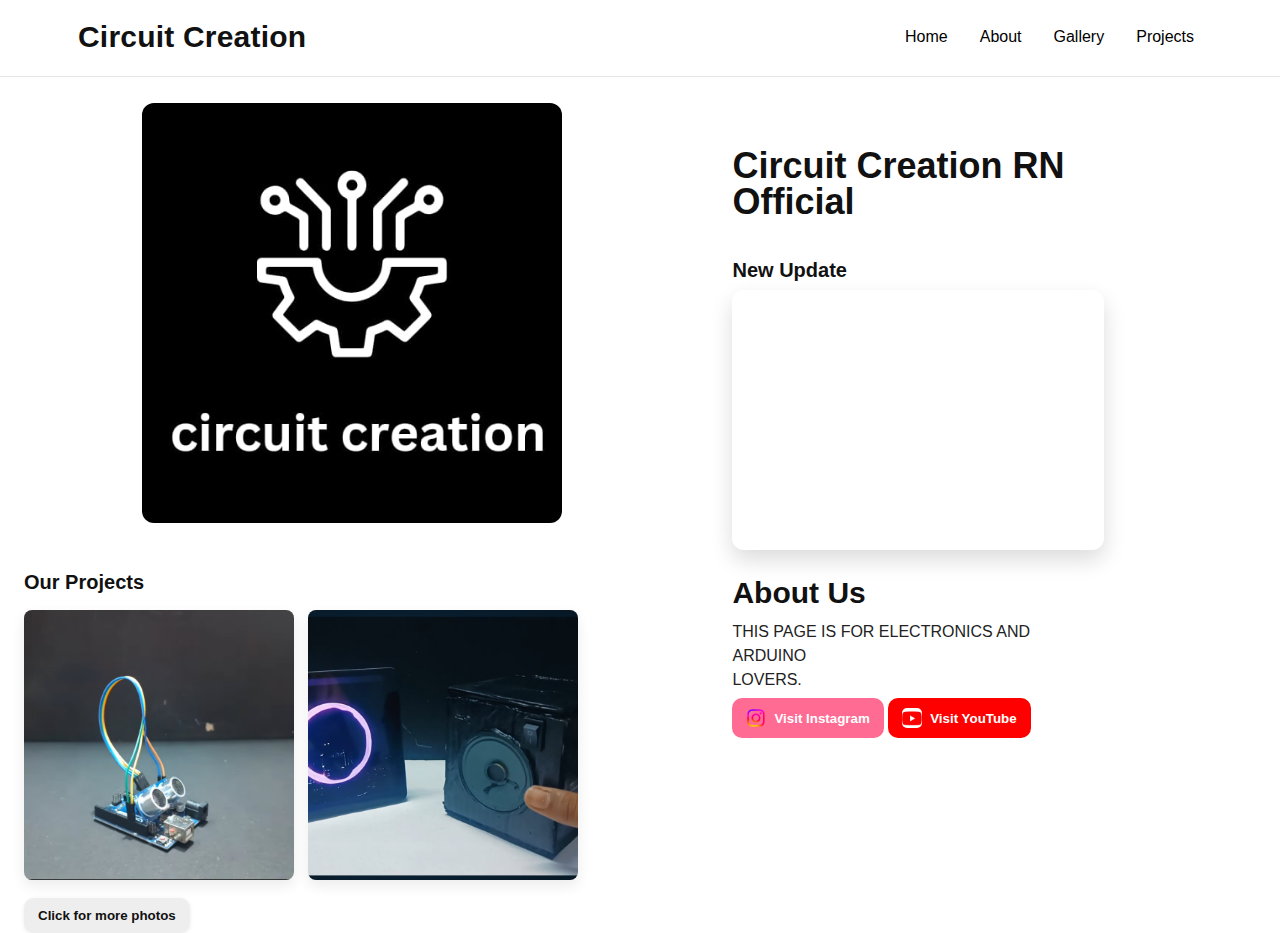
<file: index.html>
<!DOCTYPE html>
<html lang="en">
<head> 
    <!-- Basic SEO -->
    <meta name="title" content="Circuit Creation - Electronic Circuits & Projects">
    <meta name="description" content="Circuit Creation is a channel that you can learn electronic circuits, Arduino projects. ">
    <meta name="keywords" content="electronics, circuits, custom circuits, arduino projects, esp32">
    <meta name="robots" content="index, follow">
    <meta name="language" content="English">

<!-- Open Graph (Facebook, WhatsApp, Instagram preview) -->
    <meta property="og:title" content="Circuit Creation - Electronic Circuits & Projects">
    <meta property="og:description" content="High quality locally-made electronic circuits and projects.">
    <meta property="og:type" content="website">
    <meta property="og:url" content="https://nihil-art.github.io/Circuit-Creation-RN/">
    <meta property="og:image" content="https://nihil-art.github.io/Circuit-Creation-RN/assets/images/logo/logo.png">

<!-- Twitter Card -->
    <meta name="twitter:card" content="summary_large_image">
    <meta name="twitter:title" content="Circuit Creation - Electronic Circuits & Projects">
    <meta name="twitter:description" content="Custom-made electronic circuits and hardware projects.">
    <meta name="twitter:image" content="https://nihil-art.github.io/Circuit-Creation-RN/assets/images/logo/logo.png">

    <meta charset="UTF-8">
    <meta name="viewport" content="width=device-width, initial-scale=1.0, shrink-to-fit=no">
    <title>Circuit Creation| next-official</title>
    <link rel="stylesheet" href="assets/css/circuit.css" type="text/css">
    <link rel="icon" type="image/png" href="favicon.png">

</head>
<body>
    <div class="container">
        <div class="right">
                <a class="local" href="index.html">Circuit Creation</a>
        </div>
        <div class="left">
                <table>
                    <tr>
                        <td><button class="home">Home</button></td>
                        <td><a href="assets/circuit-about.html"><button class="home">About</button></a></td>
                        <td><a href="assets/circuit-gallery.html"><button class="home" >Gallery</button></a></td>
                        <td><a href="assets/circuit-projects.html"><button class="home">Projects</button></a></td>
                    </tr>
                </table>
        </div>
    </div>
    <hr>
    <div class="body">
        <div class="left-section">
            <img class="image" src="assets/logo/Logo.jpg" >
            <br>
            <p class="para5" id="para6">Our Projects</p>
            <img class="cat" src="assets/imgaes/Circuit.png">
            <img class="cat" id="roll" src="assets/imgaes/Circuit3.png">
        <a href="assets/circuit-gallery.html">
            <button class="see" id="see">Click for more photos</button>
        </a>
        </div>
    </div>
    <div class="right-section">
        <p class="para" id="para11"><br>Circuit Creation RN<br>Official</p>
        <br>
        <p class="para5">New Update</p>
        <iframe class="location"
            src="https://www.youtube.com/embed/sq_553_z3oY?si=m6lhlIDob5rYq-r0" title="YouTube video player" frameborder="0" allow="accelerometer; clipboard-write; encrypted-media; gyroscope; picture-in-picture; web-share" referrerpolicy="strict-origin-when-cross-origin" allowfullscreen>
        </iframe>
        <br>
        <p class="para3">About Us</p>
            <p class="para4"> THIS PAGE IS FOR ELECTRONICS AND ARDUINO <br> LOVERS.<br></p>
            <a href="https://www.instagram.com/circuitcreation_rn/">
                <button class="face"><img class="img-face " src="assets/imgaes/download.png">Visit Instagram</button>
            </a>
            <a href="https://www.youtube.com/@CircuitCreation-RN">
                <button class="you" id="you"><img class="img-face" id="img-you" src="assets/imgaes/InShot_20251114_191952412.jpg">Visit YouTube</button>
            </a>
    </div>
</body>
</html>
</file>
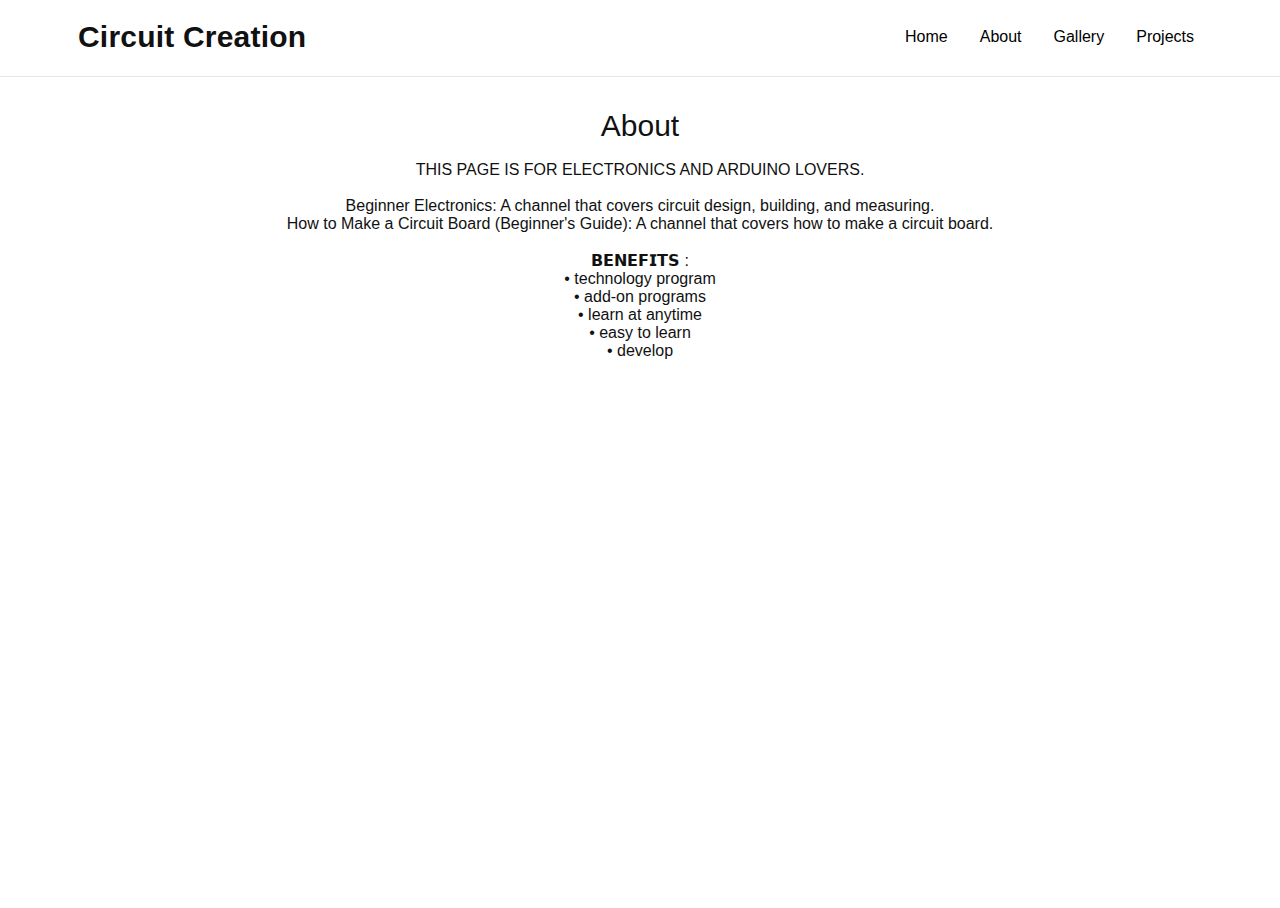
<file: assets/circuit-about.html>
<!DOCTYPE html>
<html lang="en">
<head>
    <meta charset="UTF-8">
    <meta name="viewport" content="width=device-width, initial-scale=1.0">
    <title>Circuit Creation</title>
    <link rel="stylesheet" href="css/circuit.css" type="text/css">
    <meta name="viewport" content="width=device-width, initial-scale=1.0">
</head>
<body>
    <div class="container"> 
        <div class="right">
                <a class="local" href="../index.html">Circuit Creation</a>
        </div>
        <div class="left">
                <table>
                    <tr>
                        <td><a href="../index.html"><button class="home">Home</button></a></td>
                        <td><button class="about">About</button></td>
                        <td><a href="circuit-gallery.html"><button class="gallery" >Gallery</button></a></td>
                        <td><a href="circuit-projects.html"><button class="home">Projects</button></a></td>
                    </tr>
                </table>
        </div>
    </div>
    <hr>
    <div class="about-body">
        <p class="about-para">About</p>
        <br>
        <p class="about-para2">THIS PAGE IS FOR ELECTRONICS AND ARDUINO LOVERS.</p> <br>
        <p class="about-para4" id="about-para4">Beginner Electronics: A channel that covers circuit design, building, and measuring. <br>
            How to Make a Circuit Board (Beginner's Guide): A channel that covers how to make a circuit board.<br> <br>

            𝗕𝗘𝗡𝗘𝗙𝗜𝗧𝗦 : <br>

            • technology program <br>
            • add-on programs <br>
            • learn at anytime <br>
            • easy to learn <br>
            • develop <br>
        </p>
    </div>
</body>
</html>
</file>
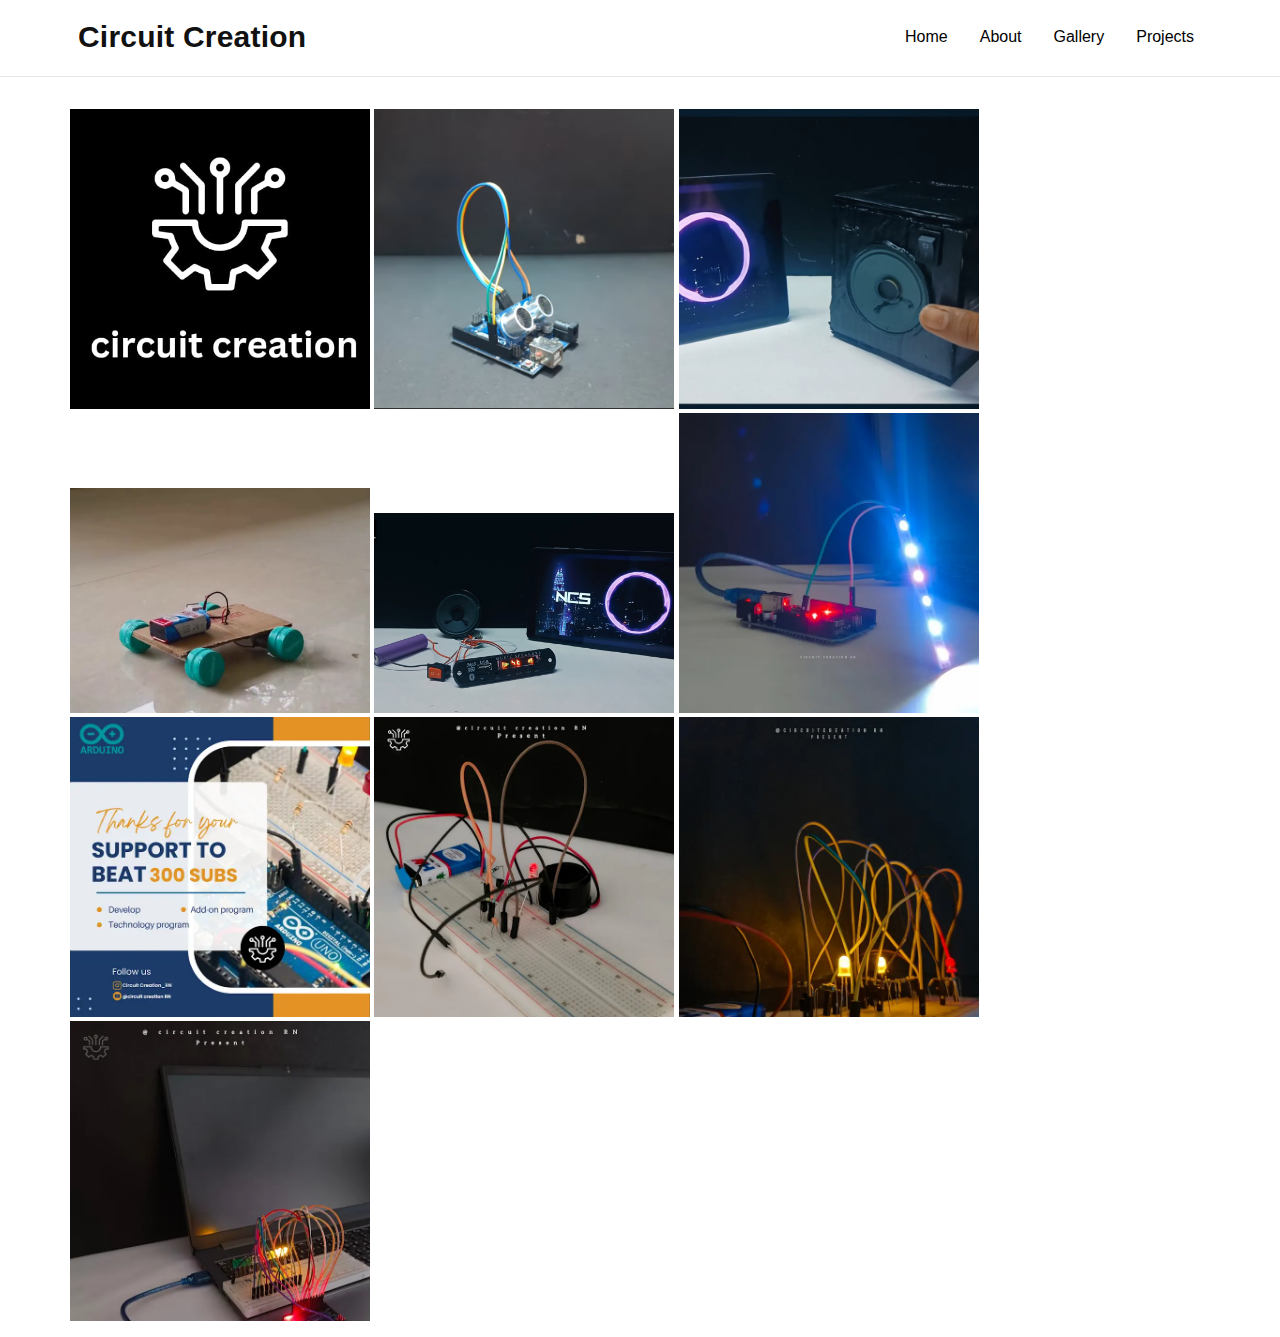
<file: assets/circuit-gallery.html>
<!DOCTYPE html>
<html lang="en">
<head>
    <meta charset="UTF-8">
    <meta name="viewport" content="width=device-width, initial-scale=1.0, shrink-to-fit=no">
    <title>Circuit Creation</title>
    <link rel="stylesheet" href="css/circuit.css" type="text/css">
    
</head>
<body>
    <div class="container">  

        <div class="right">
                <a class="local" href="../index.html">Circuit Creation</a>
        </div>
        <div class="left">
                <table>
                    <tr>
                        <td><a href="../index.html"><button class="home">Home</button></a></td>
                        <td><a href="circuit-about.html"><button class="about">About</button></a></td>
                        <td><button class="gallery" >Gallery</button></td>
                        <td><a href="circuit-projects.html"><button class="home">Projects</button></a></td>
                    </tr>
                </table>
        </div>
    </div>
    <hr>
    <div class="gallery-body">

            <img class="gallery-img2" id="img22" src="logo/Logo.jpg">
            <img class="gallery-img1" id="img22" src="imgaes/Circuit.png">
            <img class="gallery-img1" id="img11" src="imgaes/Circuit3.png" >
            <img class="gallery-img1" id="img11" src="imgaes/Circuit4.png">
            <img class="gallery-img1" id="img12" src="imgaes/Circuit2.png">
            <img src="imgaes/circuit5.webp" class="gallery-img1" id="img12">
            <img src="imgaes/circuit6.webp" class="gallery-img1" id="img12">
            <img src="imgaes/circuit7.webp" class="gallery-img1" id="img12">
            <img src="imgaes/circuit8.webp" class="gallery-img1" id="img12">
            <img src="imgaes/circuit9.webp" class="gallery-img1" id="img12">


    </div>
</body>
</html>
</file>
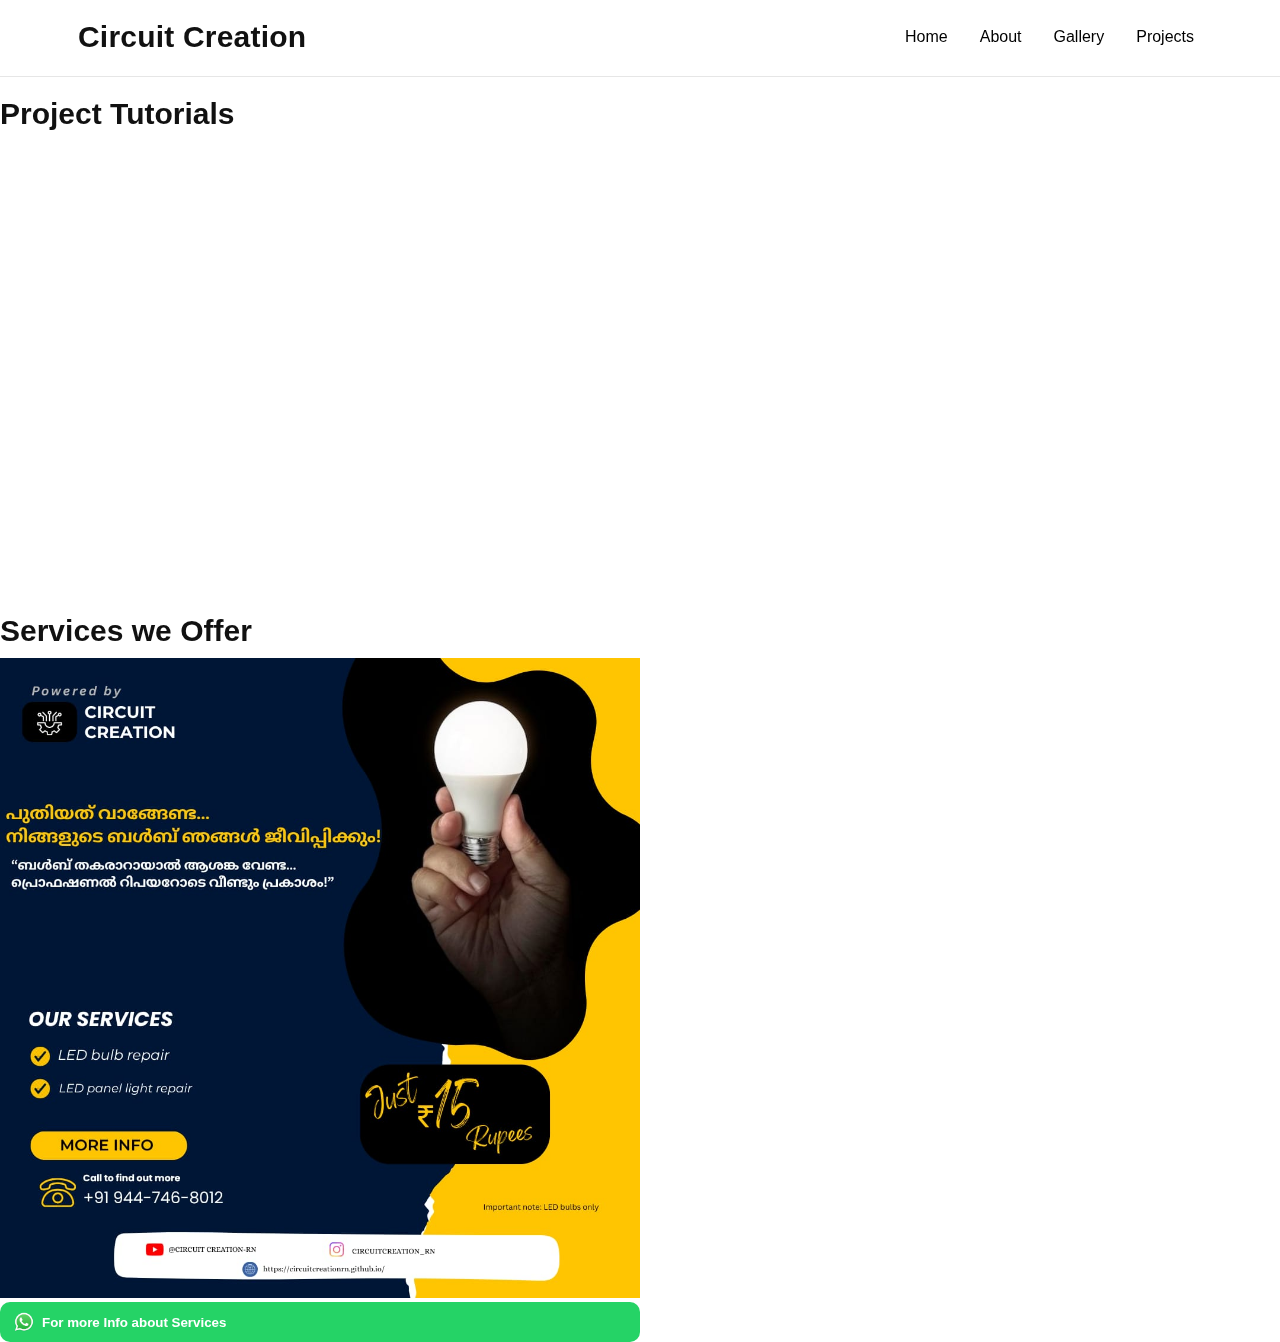
<file: assets/circuit-projects.html>
<!DOCTYPE html>
<html lang="en">
<head>
    <meta charset="UTF-8">
    <meta name="viewport" content="width=device-width, initial-scale=1.0, shrink-to-fit=no">
    <title>Circuit Creation</title>
    <link rel="stylesheet" href="css/circuit.css" type="text/css">
</head>
<body>
    <div class="container"> 
        <div class="right"> 
                <a class="local" href="../index.html">Circuit Creation</a>
        </div>
        <div class="left">
                <table>
                    <tr>
                        <td><a href="../index.html"><button class="home">Home</button></a></td>
                        <td><a href="circuit-about.html"><button class="about">About</button></a></td>
                        <td><a href="circuit-gallery.html"><button class="gallery" >Gallery</button></a></td>
                        <td><button class="home">Projects</button></td>
                    </tr>
                </table>
        </div>
    </div>
    <hr>
    <div class="projects-body">
        <p class="projects-para">Project Tutorials</p>
        <br>
        <iframe class="youframe" src="https://www.youtube.com/embed/sq_553_z3oY?si=kntC08do0N30Ublm" title="YouTube video player" frameborder="0" allow="accelerometer; clipboard-write; encrypted-media; gyroscope; picture-in-picture; web-share" referrerpolicy="strict-origin-when-cross-origin" allowfullscreen></iframe>
        <iframe class="youframe" src="https://www.youtube.com/embed/6AZf3jp3i-I?si=r6351SA_wrwoyW4t" title="YouTube video player" frameborder="0" allow="accelerometer; clipboard-write; encrypted-media; gyroscope; picture-in-picture; web-share" referrerpolicy="strict-origin-when-cross-origin" allowfullscreen></iframe>
        <iframe class="youframe" src="https://www.youtube.com/embed/D1L5O2RY4LA?si=jfm3ak5Dw-tezBpa" title="YouTube video player" frameborder="0" allow="accelerometer; clipboard-write; encrypted-media; gyroscope; picture-in-picture; web-share" referrerpolicy="strict-origin-when-cross-origin" allowfullscreen></iframe>
        <iframe class="youframe" src="https://www.youtube.com/embed/LCil6_LASI4?si=IYOplenEqaVj0Sj7" title="YouTube video player" frameborder="0" allow="accelerometer; clipboard-write; encrypted-media; gyroscope; picture-in-picture; web-share" referrerpolicy="strict-origin-when-cross-origin" allowfullscreen></iframe>
        <iframe class="youframe" src="https://www.youtube.com/embed/zAIW9laBjog?si=X528HhDiKrqfcw5L" title="YouTube video player" frameborder="0" allow="accelerometer; clipboard-write; encrypted-media; gyroscope; picture-in-picture; web-share" referrerpolicy="strict-origin-when-cross-origin" allowfullscreen></iframe>
        <iframe class="youframe" src="https://www.youtube.com/embed/sq_553_z3oY?si=kntC08do0N30Ublm" title="YouTube video player" frameborder="0" allow="accelerometer; clipboard-write; encrypted-media; gyroscope; picture-in-picture; web-share" referrerpolicy="strict-origin-when-cross-origin" allowfullscreen></iframe>
        <p id="project-para2" class="project-para2">Services we Offer</p>
        <img class="service" src="imgaes/IMG-20251116-WA0213.jpg">
        <br>
        <a href="https://wa.me/919447468012" target="_blank">
            <button class="whats"><img class="img-what" src="imgaes/WhatsApp_Logo_1-p_256.webp">For more Info about Services</button>
        </a>
</file>
<file: assets/css/circuit.css>
* { box-sizing: border-box; margin: 0; padding: 0; }
html, body { height: 100%; font-family: "Segoe UI", Roboto, Arial, Sans-serif; background: #fff; color: #111; -webkit-font-smoothing:antialiased; }
a { color: inherit; text-decoration: none; }
button { font-family: inherit; }
 

.container {
  max-width: 1180px;
  margin: 8px auto;
  padding: 12px 20px;
  display: flex;
  align-items: center; 
  justify-content: space-between;
  gap: 12px;
}
.service{
  width: 50%;
  margin-top: 10px;
}
.right {
  flex: 1 1 auto;
}
.left {
  flex: 0 0 auto;
}
.whats{
  width: 50%;
}
.local {
  font-weight: 800;
  font-size: clamp(18px, 2.8vw, 30px);
  letter-spacing: 0.2px;
  text-decoration: none;
  color: #111;
  display: inline-block;
  padding-left: 8px;
}

.container .left table { border-collapse: collapse; }
.container .left td { padding: 0 6px; vertical-align: middle; }
.container .left button {
  background: transparent;
  border: none;
  padding: 6px 10px;
  font-size: 16px;
  cursor: pointer;
  transition: transform .18s ease, color .18s;
}
.container .left button:hover { transform: translateY(-3px); color: #1976d2; }


hr { border: 0; border-top: 1px solid #e6e6e6; margin: 10px 0 20px; }


.body, .right-section {
  display: inline-block;
  vertical-align: top;
  box-sizing: border-box;
}


.body {
  width: 55%;
  padding: 0 24px;
  max-width: 720px;
}
.right-section {
  width: 40%;
  padding: 8px 24px;
  max-width: 420px;
}

.left-section {
  width: 100%;
}
.image {
  max-width: 420px;
  width: 100%;
  height: auto;
  display: block;
  margin: 6px auto 18px;
  border-radius: 12px;
  object-fit: contain;
}
.para3 {
  font-size: clamp(18px, 2.6vw, 30px);
  font-weight: 700;
  margin: 8px 0 10px;
}
.para4 {
  font-size: 16px;
  line-height: 1.5;
  color: #222;
  margin-bottom: 6px;
  max-width: 720px;
}

.whats, .face, .you, .book-now, .see {
  display: inline-flex;
  align-items: center;
  gap: 8px;
  border: none;
  cursor: pointer;
  padding: 10px 14px;
  border-radius: 10px;
  font-weight: 700;
  color: #fff;
  transition:all 0.3s ease;
}
.whats { background: #25D366; }
.face  { background: #ff6b93; }
.you   { background: #ff0000; }
.book-now { background: #2f43ff; color: #fff; }
.see { background: #eee; color: #111; box-shadow: 0 1px 4px rgba(0,0,0,0.08); }
.book-now:hover, .whats:hover, .face:hover, .you:hover{
  transform: scale(1.03)
}

.img-face, .img-what, #img-you { 
  width: 20px; height: 20px; object-fit: cover;

}
.para {
  font-size: medium;
  font-weight: 800;
  line-height: 1.02;
  margin: 6px 0 8px;
}
.para2 {
  font-size: 16px;
  color: #333;
  margin-bottom: 12px;
}

iframe.location {
  width: 100%;
  max-width: 420px;
  height: 260px;
  border: 0;
  border-radius: 12px;
  box-shadow: 0 10px 22px rgba(0,0,0,0.14);
  display: block;
  margin-top: 8px;
}

.cat {
  width: 100%;
  max-width: 270px;
  height: auto;
  border-radius: 8px;
  box-shadow: 0 6px 14px rgba(0,0,0,0.08);
  display: inline-block;
  margin: 8px 10px 0 0;
}

.para5 { font-size: 20px; font-weight: 700; margin-top: 12px; margin-bottom: 8px; }
.left-section .see { margin-top: 14px; }
button:focus, a:focus { outline: 3px solid #cfe3ff; outline-offset: 2px; }
.gallery-body, .about-body { max-width: 1180px; margin: 0 auto; padding: 12px 20px; }

#para11{font-size: 40px;}
.about-para{
  text-align: center;
  font-size: 30px;
}
.about-para2{
  text-align: center;
}
#img-you{
  border-radius: 5px;
}
#img11, #img22, #img12 {
    width: 100%;
    max-width: 300px;
}
#para11{
  font-size: 36px;
}
#about-para4{
  text-align: center;
}
.projects-para{
  font-size: 30px;
  font-weight: 700;
  text-align: left;
  margin-top: 0px;
}
.youframe{
  width: 49%;
  margin-top: 5px;
  border-radius: 7px;
  float: left;
  margin-left: 5px;
  cursor: pointer;
  transition: all 0.3s ease;
}

.project-para2{
  font-size: 30px;
  font-weight: 700;
  text-align: left;
  margin-top: 180px;
}
@media (max-width: 980px) {
  
  .body, .right-section { display: block; width: 100%; max-width: 100%; padding: 0 16px; }
  .container { padding: 12px 16px; }
  .para { text-align: center; }
  .left-section .image { margin: 6px auto 16px; max-width: 320px; }

 
  .book-now, .whats, .face, .you, .see {
    width: 200px;
    max-width: 320px;
    margin: 10px auto;
    padding: 10px 14px;
    font-size: 15px;
    justify-content: center;
    display: inline-flex;
  }
  #project-para2{
    margin-top: 510px;
  }

  iframe.location { max-width: 100%; height: 300px; }
  .cat { max-width: 46%; margin: 8px 2%; }

  
  body > .container { order: 1; }
  body > hr { order: 2; }
  body > .right-section { order: 3; }
  body > .body { order: 4; }

 
  body { display: block; }

  .gallery-img2{
    width: 490px;
  }
  .gallery-img1{
    width: 490px;
  }
  .para{font-size: 15px;}
  .cat{
    width: 250px;
  }
  .see{
    width: 100%;
  }
  #img11{
    width: 170px;
    float: left;
    margin: 10px;
    border-radius: 6px;
    box-shadow: 0 1px 10px;
  }
  #img22{
    width: 170px;
    float: left;
    margin: 10px;
    border-radius: 6px;
    box-shadow: 0 1px 10px;
  }
  #img12{
    margin: 10px;
    width: 270px;
    border-radius: 6px;
    box-shadow: 0 1px 10px;
  }
  #para11{
    font-size: 30px;
  }

}

@media (max-width: 480px) {
  .container { padding: 10px 12px; }
  .local { font-size: 15px; text-align: left; padding-left: 6px; }
  .para { font-size: 28px; }
  .para3 { font-size: 20px; margin-left: 0; }
  .para4 { font-size: 15px; margin-left: 0; }
  .image { max-width: 260px; }
  .left-section .see { height: auto; }

  
  .book-now, .whats, .face, .you, .see {
    width: 100%;
    max-width: none;
    margin: 8px 0;
    padding: 10px 12px;
    font-size: 14px;
  }

  .cat {width: 200px; margin-left: 8px 0; display: block; float: left; }
  iframe.location { height: 220px; }

  .gallery-img2{
    width: 300px;
  }
  .gallery-img1{
    width: 300px;
  }

  .left-section, .right-section, .left, .right, .gallery-left, .gallery-right { float: none !important; }
  #img11{
    width: 145px;
    float: left;
    margin: 10px;
    border-radius: 6px;
    box-shadow: 0 1px 10px;
  }
  #img22{
    width: 145px;
    float: left;
    margin: 10px;
    border-radius: 6px;
    box-shadow: 0 1px 10px;
  }
  #img12{
    margin: 10px;
    width: 270px;
    border-radius: 6px;
    box-shadow: 0 1px 10px;
  }
  #para11{
    font-size: 26px;
  }
  .youframe{
    width: 45%;
    margin-top: 5px;
    border-radius: 7px;
  }
  .projects-para{
    font-size: 18px;
  }
  #projects-para2{
    font-size: 0px;
  }
}
@media(max-width:330px){
  #img11{
  width: 125px;
  float: left;
  margin: 5px;
  border-radius: 6px;
  box-shadow: 0 1px 10px;
  }
  #img22{
    width: 125px;
    float: left;
    margin: 5px;
    border-radius: 6px;
    box-shadow: 0 1px 10px;
  }
  #img12{
    margin: 10px;
    width: 260px;
    border-radius: 6px;
    box-shadow: 0 1px 10px;
  }
  .youframe{
    width: 80%;
    margin-top: 5px;
    border-radius: 7px;
  }
  .project-para2{
    margin-top: 790px;
  }
    /* Make header nav buttons slightly smaller and closer together on phones only */
  .container .left td { padding: 0 4px; }
  .container .left button {
    padding: 1px 5px;
    font-size: 13px;
    line-height: 1;
  }
}

/* Prevent horizontal overflow on small screens which can trigger mobile auto-zoom */
@media (max-width: 480px) {
  html, body {
    max-width: 100%;
    overflow-x: hidden;
  }
    /* Make header nav buttons slightly smaller and closer together on phones only */
  .container .left td { padding: 0 4px; }
  .container .left button {
    padding: 5px 8px;
    font-size: 13px;
    line-height: 1;
  }

}
</file>
